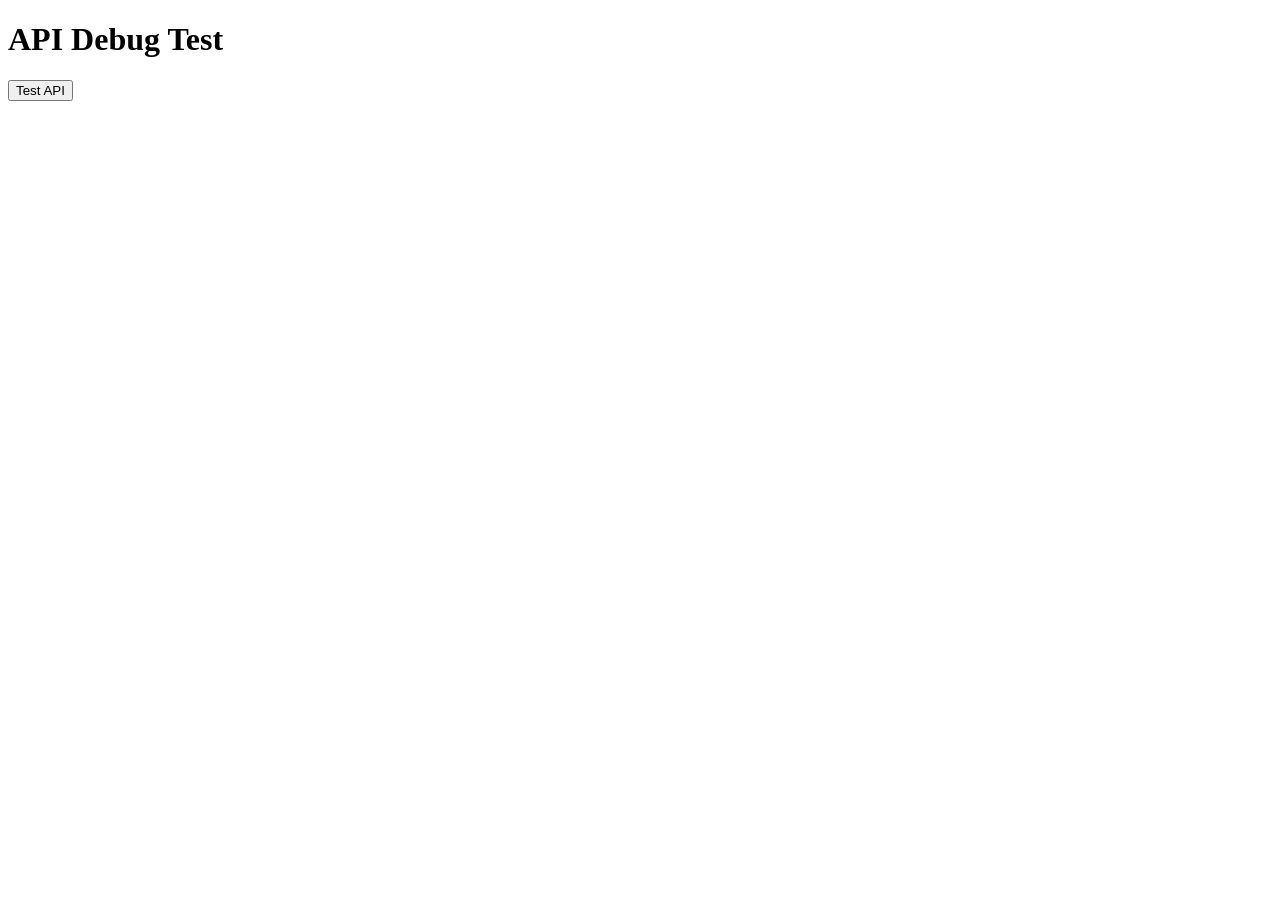
<file: debug_api.html>
<!DOCTYPE html>
<html>
<head>
    <title>API Debug</title>
</head>
<body>
    <h1>API Debug Test</h1>
    <button onclick="testAPI()">Test API</button>
    <div id="result"></div>

    <script>
        async function testAPI() {
            const resultDiv = document.getElementById('result');
            resultDiv.innerHTML = 'Testing...';
            
            try {
                // Test basic Supabase connection
                const { createClient } = await import('https://cdn.jsdelivr.net/npm/@supabase/supabase-js@2');
                
                const supabaseUrl = 'YOUR_SUPABASE_URL';
                const supabaseKey = 'YOUR_SUPABASE_ANON_KEY';
                
                const supabase = createClient(supabaseUrl, supabaseKey);
                
                // Test query
                const { data, error } = await supabase
                    .from('service_requests')
                    .select('*')
                    .order('created_at', { ascending: false });
                
                if (error) {
                    resultDiv.innerHTML = `<p style="color: red;">Error: ${error.message}</p>`;
                } else {
                    resultDiv.innerHTML = `<p style="color: green;">Success! Found ${data.length} requests</p>
                    <pre>${JSON.stringify(data, null, 2)}</pre>`;
                }
            } catch (error) {
                resultDiv.innerHTML = `<p style="color: red;">Exception: ${error.message}</p>`;
            }
        }
    </script>
</body>
</html>
</file>
